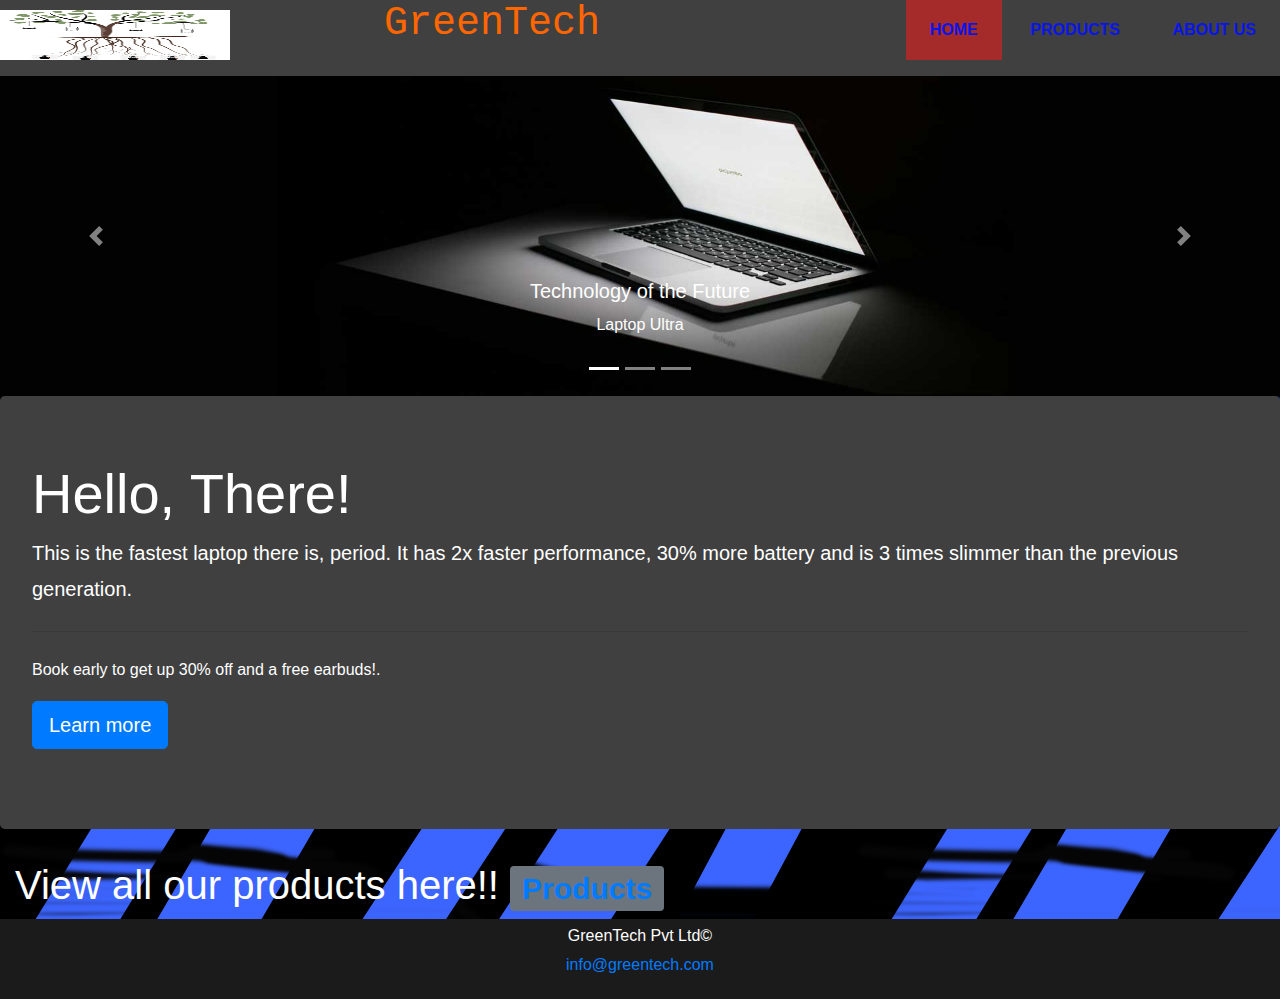
<file: index.html>
<!DOCTYPE html>
<html lang="en">
  <head>
    <meta charset="UTF-8" />
    <meta http-equiv="X-UA-Compatible" content="IE=edge" />
    <meta name="viewport" content="width=device-width, initial-scale=1.0" />
    <title>GreenTech</title>
    <link rel="stylesheet" href="styles/styles.css" />
    <link rel="stylesheet" href="https://maxcdn.bootstrapcdn.com/bootstrap/4.0.0/css/bootstrap.min.css" integrity="sha384-Gn5384xqQ1aoWXA+058RXPxPg6fy4IWvTNh0E263XmFcJlSAwiGgFAW/dAiS6JXm" crossorigin="anonymous" />
    <link href="https://cdn.jsdelivr.net/npm/bootstrap@5.2.3/dist/css/bootstrap.min.css" rel="stylesheet" integrity="sha384-rbsA2VBKQhggwzxH7pPCaAqO46MgnOM80zW1RWuH61DGLwZJEdK2Kadq2F9CUG65" crossorigin="anonymous">  
    <script src="https://cdn.jsdelivr.net/npm/bootstrap@5.0.0-beta2/dist/js/bootstrap.bundle.min.js" integrity="sha384-b5kHyXgcpbZJO/tY9Ul7kGkf1S0CWuKcCD38l8YkeH8z8QjE0GmW1gYU5S9FOnJ0" crossorigin="anonymous">
    </script>
    
  </head>
  <body>
    <header>
      <!-- Top header menu containing
           logo and Navigation bar -->
      <div id="top-header">
        <!-- Logo -->
        <div id="logo">
          <img class="logo" src="images/company_logo.jpg" alt="Company Logo" />
        </div>

        <div id = "company_heading">
            <a style="text-decoration: none"><h1>GreenTech</h1></a>
        </div>
        
        <!-- Navigation Menu -->
        <nav>
            
          <div id="menu">
            
            <ul>
              <li class="active"><a href="index.html">Home</a></li>
              <li><a href="products.html">Products</a></li>
              <li><a href="about.html">About Us</a></li>
            </ul>
          </div>
        </nav>
      </div>
    </header>

    <!-- Content Starts -->
    <div class="main">

      <!-- carousel -->
      <div id="carouselExampleIndicators" class="carousel slide" data-ride="carousel">
        <ol class="carousel-indicators">
          <li data-target="#carouselExampleIndicators" data-slide-to="0" class="active"></li>
          <li data-target="#carouselExampleIndicators" data-slide-to="1"></li>
          <li data-target="#carouselExampleIndicators" data-slide-to="2"></li>
        </ol>
        <div class="carousel-inner">
          <div class="carousel-item active">
            <img class="d-block w-100" src="./images/laptop-slider.jpg" alt="First slide">
            <div class="carousel-caption d-none d-md-block">
              <h5>Technology of the Future</h5>
              <p>Laptop Ultra</p>
            </div>
          </div>
          <div class="carousel-item">
            <img class="d-block w-100" src="./images/laptop-slider.jpg" alt="Second slide">
            <div class="carousel-caption d-none d-md-block">
              <h5>3 times more powerful</h5>
              <p>Laptop Ultra</p>
            </div>
          </div>
          <div class="carousel-item">
            <img class="d-block w-100" src="./images/laptop-slider.jpg" alt="Third slide">
            <div class="carousel-caption d-none d-md-block">
              <h5>2X battery lifer</h5>
              <p>Laptop Ultra</p>
            </div>
          </div>
        </div>
        <a class="carousel-control-prev" href="#carouselExampleIndicators" role="button" data-slide="prev">
          <span class="carousel-control-prev-icon" aria-hidden="true"></span>
          <span class="sr-only">Previous</span>
        </a>
        <a class="carousel-control-next" href="#carouselExampleIndicators" role="button" data-slide="next">
          <span class="carousel-control-next-icon" aria-hidden="true"></span>
          <span class="sr-only">Next</span>
        </a>
      </div>

      <!-- Jumbotron -->
      <div class="jumbotron">
        <h1 class="display-4">Hello, There!</h1>
        <p class="lead">This is the fastest laptop there is, period. It has 2x faster performance, 30% more battery and is 3 times slimmer than the previous generation.</p>
        <hr class="my-4">
        <p>Book early to get up 30% off and a free earbuds!.</p>
        <p class="lead">
          <a class="btn btn-primary btn-lg" href="#" role="button">Learn more</a>
        </p>
      </div>
    </div>

    <div class="container-fluid">
      <h1>View all our products here!! <span class="badge badge-secondary"><a class = "products" href="products.html">Products</a></span></h1>
      
    </div>

    <!-- Footer Starts -->
    <footer>
      <p>GreenTech Pvt Ltd&copy<br>
      <a href="mailto:info@greentech.com">info@greentech.com</a></p>
    </footer>
    <script src="https://code.jquery.com/jquery-3.3.1.slim.min.js" integrity="sha384-q8i/X+965DzO0rT7abK41JStQIAqVgRVzpbzo5smXKp4YfRvH+8abtTE1Pi6jizo" crossorigin="anonymous"></script>
<script src="https://cdn.jsdelivr.net/npm/popper.js@1.14.7/dist/umd/popper.min.js" integrity="sha384-UO2eT0CpHqdSJQ6hJty5KVphtPhzWj9WO1clHTMGa3JDZwrnQq4sF86dIHNDz0W1" crossorigin="anonymous"></script>
<script src="https://cdn.jsdelivr.net/npm/bootstrap@4.3.1/dist/js/bootstrap.min.js" integrity="sha384-JjSmVgyd0p3pXB1rRibZUAYoIIy6OrQ6VrjIEaFf/nJGzIxFDsf4x0xIM+B07jRM" crossorigin="anonymous"></script>
<script src="https://cdn.jsdelivr.net/npm/bootstrap@5.2.3/dist/js/bootstrap.bundle.min.js" integrity="sha384-kenU1KFdBIe4zVF0s0G1M5b4hcpxyD9F7jL+jjXkk+Q2h455rYXK/7HAuoJl+0I4" crossorigin="anonymous"></script>
</body>
</html>
</file>
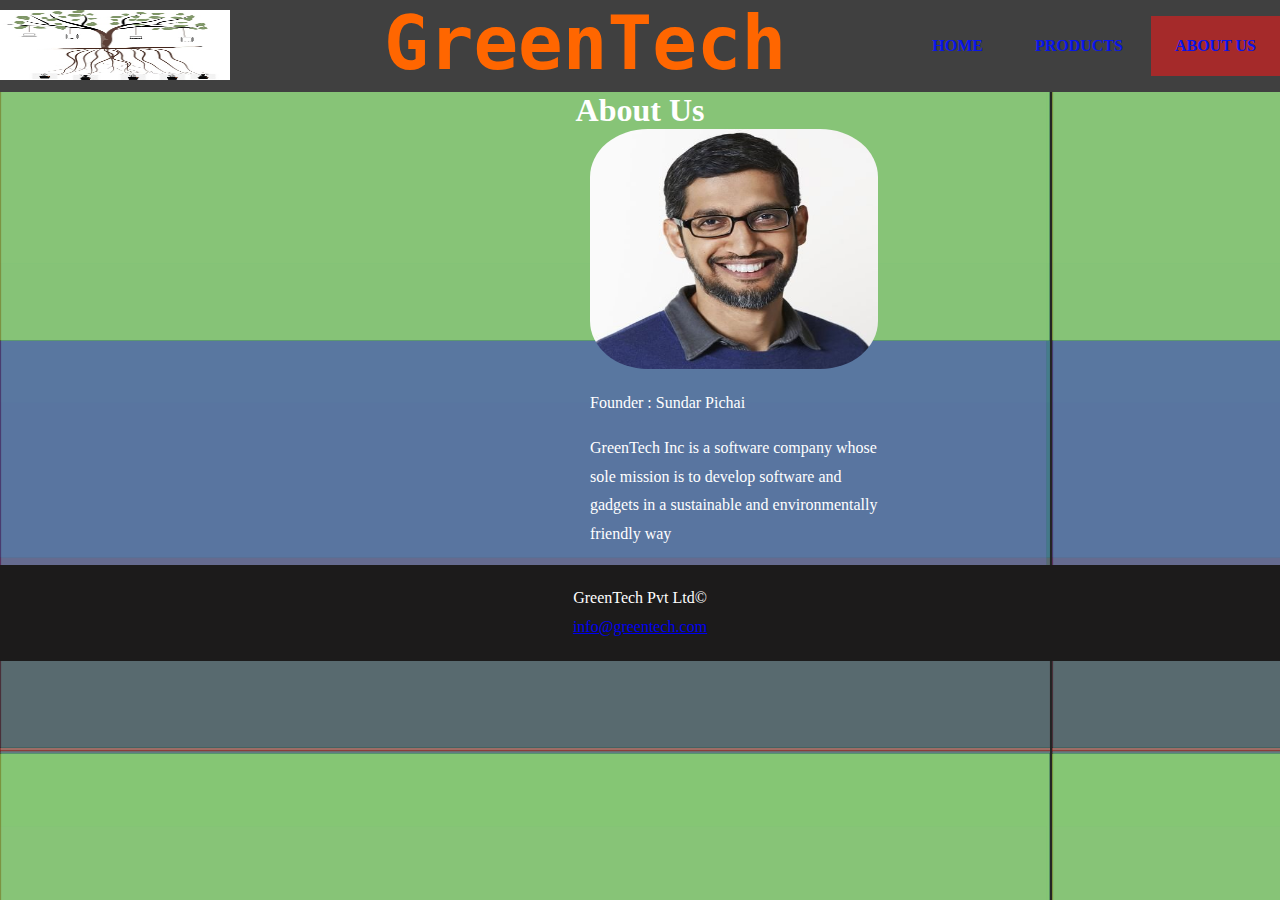
<file: about.html>
<!DOCTYPE html>
<html lang="en">
<head>
    <meta charset="UTF-8">
    <meta http-equiv="X-UA-Compatible" content="IE=edge">
    <meta name="viewport" content="width=device-width, initial-scale=1.0">
    <title>Company information</title>
    <link rel="stylesheet" href="styles/styles.css" />
</head>
<body style="background-image: url('./images/background2.PNG');">
  <header>
    <!-- Top header menu containing
         logo and Navigation bar -->
    <div id="top-header">
      <!-- Logo -->
      <div id="logo">
        <img class="logo" src="images/company_logo.jpg" alt="Company Logo" />
      </div>

      <div id = "company_heading">
          <a style="text-decoration: none"><h1>GreenTech</h1></a>
      </div>
      
      <!-- Navigation Menu -->
      <nav>
          
        <div id="menu">
          
          <ul>
            <li><a href="index.html">Home</a></li>
            <li><a href="products.html">Products</a></li>
            <li class="active"><a href="about.html">About Us</a></li>
          </ul>
        </div>
      </nav>
    </div>
  </header>

  <!-- Content Starts -->
  <div class="main" id ="about">
    <h1 class="h1">About Us</h1>
    <div class="card about" style="width: 18rem; ">
        <img class="card-img-top" id = "about-img"  src="./images/sundar.jpg" alt="Card image cap">
        <div class="card-body">
          <p class="card-text">Founder : Sundar Pichai</p>
        </div>
        <p class="h3"><p class="h3">GreenTech Inc is a software company whose sole mission is to develop software and gadgets in a sustainable and environmentally friendly way</p></p>
      </div>

  <!-- Footer Starts -->
  <footer class ="footerOfAbout">
    <p>GreenTech Pvt Ltd&copy<br>
    <a href="mailto:info@greentech.com">info@greentech.com</a></p>
  </footer>
</body>
</html>
</file>
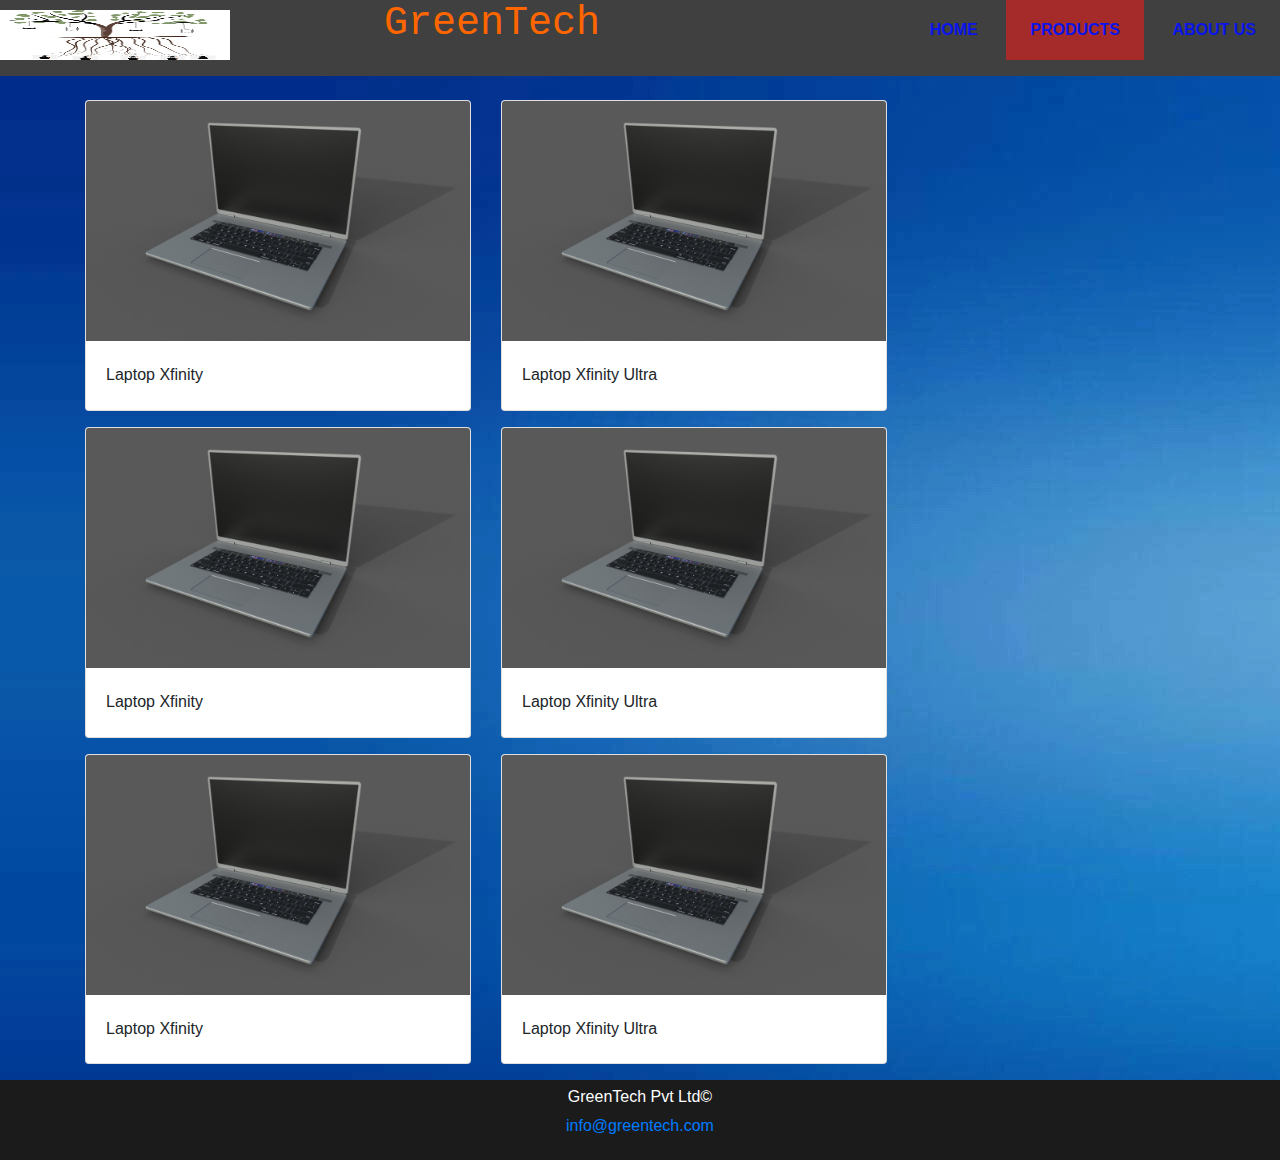
<file: products.html>
<!DOCTYPE html>
<html lang="en">
  <head>
    <meta charset="UTF-8" />
    <meta http-equiv="X-UA-Compatible" content="IE=edge" />
    <meta name="viewport" content="width=device-width, initial-scale=1.0" />
    <title>Products information</title>
    <link rel="stylesheet" href="styles/styles.css" />
    <link
      rel="stylesheet"
      href="https://maxcdn.bootstrapcdn.com/bootstrap/4.0.0/css/bootstrap.min.css"
      integrity="sha384-Gn5384xqQ1aoWXA+058RXPxPg6fy4IWvTNh0E263XmFcJlSAwiGgFAW/dAiS6JXm"
      crossorigin="anonymous"
    />
    <link
      href="https://cdn.jsdelivr.net/npm/bootstrap@5.2.3/dist/css/bootstrap.min.css"
      rel="stylesheet"
      integrity="sha384-rbsA2VBKQhggwzxH7pPCaAqO46MgnOM80zW1RWuH61DGLwZJEdK2Kadq2F9CUG65"
      crossorigin="anonymous"
    />
    <script
      src="https://cdn.jsdelivr.net/npm/bootstrap@5.0.0-beta2/dist/js/bootstrap.bundle.min.js"
      integrity="sha384-b5kHyXgcpbZJO/tY9Ul7kGkf1S0CWuKcCD38l8YkeH8z8QjE0GmW1gYU5S9FOnJ0"
      crossorigin="anonymous"
    ></script>
  </head>
  <body style="background-image: url('./images/background3.jpeg');">
    <header>
      <!-- Top header menu containing
         logo and Navigation bar -->
      <div id="top-header">
        <!-- Logo -->
        <div id="logo">
          <img class="logo" src="images/company_logo.jpg" alt="Company Logo" />
        </div>

        <div id="company_heading">
          <a style="text-decoration: none"><h1>GreenTech</h1></a>
        </div>

        <!-- Navigation Menu -->
        <nav>
          <div id="menu">
            <ul>
              <li><a href="index.html">Home</a></li>
              <li class="active"><a href="products.html">Products</a></li>
              <li><a href="about.html">About Us</a></li>
            </ul>
          </div>
        </nav>
      </div>
    </header>

    <!-- Content Starts -->
    <div class="main">
      <div class="container mt-4">
        <div class="row">
          <div class="col-auto mb-3">
            <div class="card">
                <img class="card-img-top" src="./images/generic-laptop-01.jpg" alt="Card image cap">
                <div class="card-body">
                  <p class="card-text">Laptop Xfinity</p>
                </div>
              </div>
          </div>
          <div class="col-auto mb-3">
            <div class="card">
                <img class="card-img-top" src="./images/generic-laptop-01.jpg" alt="Card image cap">
                <div class="card-body">
                  <p class="card-text">Laptop Xfinity Ultra</p>
                </div>
              </div>
          </div>
          <div class="col-auto mb-3">
            <div class="card">
                <img class="card-img-top" src="./images/generic-laptop-01.jpg" alt="Card image cap">
                <div class="card-body">
                  <p class="card-text">Laptop Xfinity</p>
                </div>
              </div>
          </div>
          <div class="col-auto mb-3">
            <div class="card">
                <img class="card-img-top" src="./images/generic-laptop-01.jpg" alt="Card image cap">
                <div class="card-body">
                  <p class="card-text">Laptop Xfinity Ultra</p>
                </div>
              </div>
          </div>
          <br> <br> <br> <br> <br> <br>
          <div class="col-auto mb-3">
            <div class="card">
                <img class="card-img-top" src="./images/generic-laptop-01.jpg" alt="Card image cap">
                <div class="card-body">
                  <p class="card-text">Laptop Xfinity</p>
                </div>
              </div>
          </div>
          <div class="col-auto mb-3">
            <div class="card">
                <img class="card-img-top" src="./images/generic-laptop-01.jpg" alt="Card image cap">
                <div class="card-body">
                  <p class="card-text">Laptop Xfinity Ultra</p>
                </div>
              </div>
          </div>
        </div>
      </div>
    </div>

    <!-- Footer Starts -->
    <footer>
      <p>
        GreenTech Pvt Ltd&copy<br />
        <a href="mailto:info@greentech.com">info@greentech.com</a>
      </p>
    </footer>
    <script
      src="https://code.jquery.com/jquery-3.3.1.slim.min.js"
      integrity="sha384-q8i/X+965DzO0rT7abK41JStQIAqVgRVzpbzo5smXKp4YfRvH+8abtTE1Pi6jizo"
      crossorigin="anonymous"
    ></script>
    <script
      src="https://cdn.jsdelivr.net/npm/popper.js@1.14.7/dist/umd/popper.min.js"
      integrity="sha384-UO2eT0CpHqdSJQ6hJty5KVphtPhzWj9WO1clHTMGa3JDZwrnQq4sF86dIHNDz0W1"
      crossorigin="anonymous"
    ></script>
    <script
      src="https://cdn.jsdelivr.net/npm/bootstrap@4.3.1/dist/js/bootstrap.min.js"
      integrity="sha384-JjSmVgyd0p3pXB1rRibZUAYoIIy6OrQ6VrjIEaFf/nJGzIxFDsf4x0xIM+B07jRM"
      crossorigin="anonymous"
    ></script>
    <script
      src="https://cdn.jsdelivr.net/npm/bootstrap@5.2.3/dist/js/bootstrap.bundle.min.js"
      integrity="sha384-kenU1KFdBIe4zVF0s0G1M5b4hcpxyD9F7jL+jjXkk+Q2h455rYXK/7HAuoJl+0I4"
      crossorigin="anonymous"
    ></script>
  </body>
</html>
</file>
<file: styles/styles.css>
html, body{
    height: 100%;
}

body{
    /* background-color: black; */
    margin: 0px;
    padding: 0px;
    background: #ffffff;
    background-image: url("../images/background.PNG");
    font-family: 'Roboto';
    font-size: 12pt;
}

.active{
    background: rgb(118, 111, 109);
    background-color: brown;
}

header{
     
    overflow: hidden;
}
#top-header{
         
    text-align: center;
    height: 60px;
}

/*Logo div  */
#logo{
    float: left;
    padding: none;
    margin: none;
    height: 60px;
    width: 30%;
}
 /* logo image */
#logo img{
    width: 60%;
    float: left;
    padding: 30px 0px;
    height: 70px;
    
} 

h1, h2, h3{
    margin: 0;
    padding: 0;
    color: #404040;
}
     
p, ol, ul{
    /* margin-top: 0; */
}
 
p {
    line-height: 180%;
}
 
ol, ul{
    padding: 0;
    list-style: none;
}
     
.container{   
    /* Set width of container to
        1200px and align center */
    margin: 0px auto;
    width: 1200px;
}

header{
     
    overflow: hidden;
    align-items: center;
    background: #404040;
}
 
#top-header{
         
    text-align: center;
    height: 60px;
}
 
/****************/   
/* Styling Logo */
/****************/
#logo{
    float: left;
    padding: none;
    margin: none;
    height: 60px;
    width: 30%;
   
}
 
#logo img{
    width: 60%;
    float: left;
    padding: 10px 0px;
} 


/***************************/
/* Styling Company heading */
/***************************/
#company_heading {
    /* align-items: center; */
    font-weight: bolder;
    font-family: monospace;
    font-size:232%;
    width: 0%;
    float: left;
}

#company_heading h1{
    color: rgb(255, 102, 0);
}


/***************************/
/* Styling Navigation Menu */
/***************************/
#menu{
    float: right;
    width: 70%;
    height: 100%;
    margin: none;
}
     
#menu ul{
    text-align: center;
    float: right;
    margin: none;
    color: #130bf4;
    /* background: #0074D9; */
}
     
#menu li{
    display: inline-block;
    padding: none;
    margin: none;
}
     
#menu li a, #menu li span{
    /* inline block */
    display: inline-block;
    padding: 0em 1.5em;
    text-decoration: none;
    font-weight: 600;
    text-transform: uppercase;
    line-height: 60px;
}
     
#menu li a{
         
    /* color: #FFF; */
    color: #0915eb;
}
     
#menu li:hover a, #menu li span{
    background: rgb(118, 111, 109);
    color: #ffffff;
    border-left: 1px solid #0074D9;
    text-decoration: none;
}

/***************************/
/* Styling Footer */
/***************************/

/* footer {
    position: absolute;
    
  } */
footer {
    text-align: center;
    padding: 3px;
    background-color: rgb(28, 27, 27);
    color: white;
    
    /* position: fixed; */
    bottom: 0px;
    right: 0px;
    left: 0px;
   
  }

  /* footer {
    text-align: center;
    margin: 0% -320px;
    position: fixed;
    left: 50%;
    bottom: 0%;
    padding: 3px;
    background-color: rgb(28, 27, 27);
    color: white;
} */

.card-img-top{
    height: 15rem;
    width: 18rem;
}

.jumbotron{
    background-color: #404040 !important;
    color: white;
}

.container-fluid{
    color: white;
}

.products{
text-decoration: none;
}


/***************************/
/* Styling About Page */
/***************************/
.h1{
    color: white;
    text-align: center;
}
#about-img{
    border-radius: 20%;
}

#about{
    color: white;
}

.about{
    margin-left: 590px;
}
</file>
